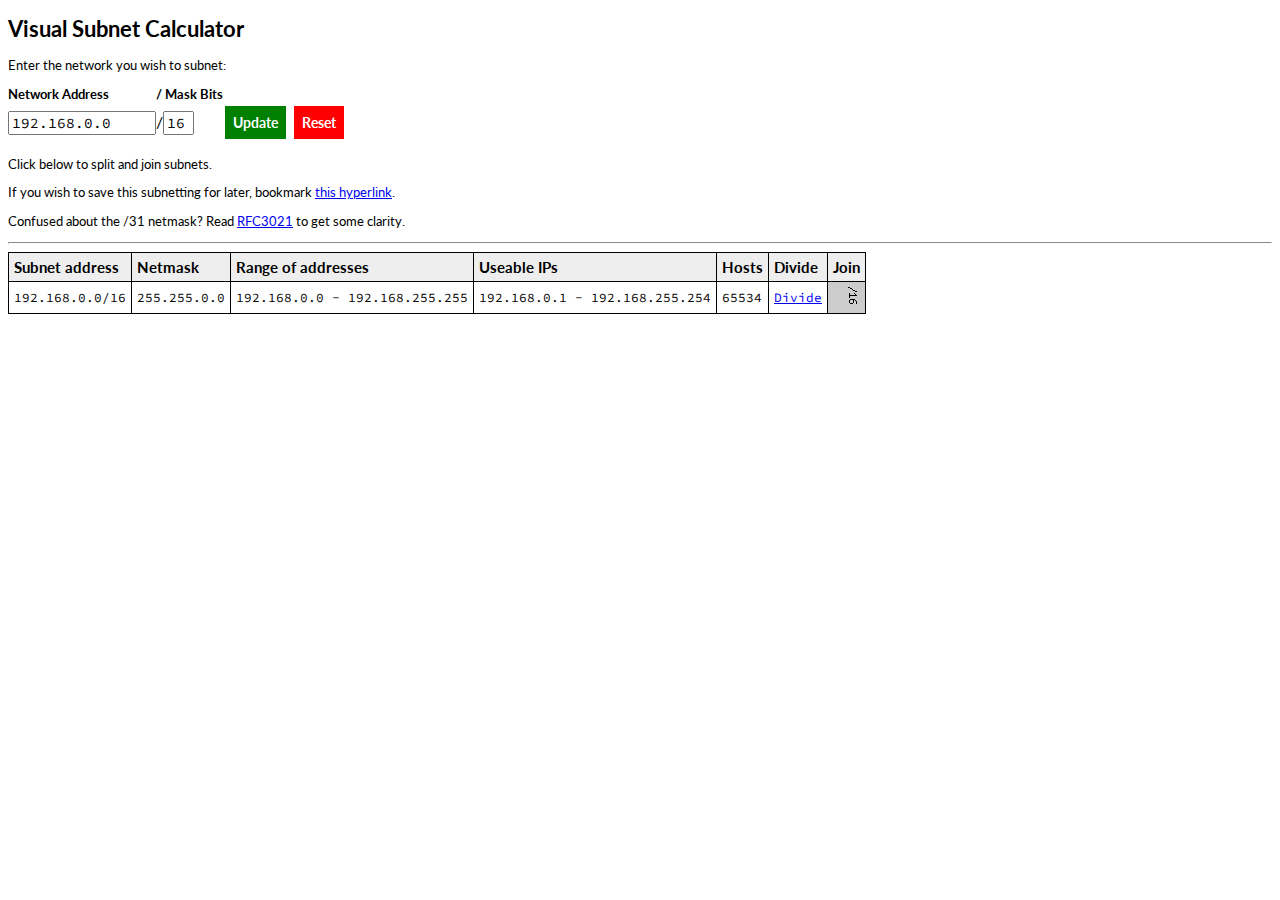
<file: index.html>
<!DOCTYPE html>
<html>
<head>
    <link rel="stylesheet" type="text/css" href="https://fonts.googleapis.com/css?family=Lato|Source+Code+Pro">
    <link rel="stylesheet" type="text/css" href="styles.css" />
    <title>Visual Subnet Calculator 2.0</title>
    <script src="funcs.js"></script>
    <script>window.onload = calcOnLoad;</script>
</head>
<body>

<h1>Visual Subnet Calculator</h1>

<p>Enter the network you wish to subnet:</p>

<form name="calc" onsubmit="updateNetwork(); return false;">
    <div class="rTable">
        <div class="rTableBody">
            <div class="rTableRow">
                <div class="rTableHead">Network Address</div>
                <div class="rTableHead">/ Mask Bits</div>
            </div>
            <div class="rTableRow">
                <div class="rTableCell"><input maxlength="15" name="network" size="15" type="text" value="192.168.0.0" /></div>
                <div class="rTableCell">/<input maxlength="2" name="netbits" size="2" type="text" value="16" /></div>
                <div class="rTableCellButton">
                    <input type="submit" value="Update" />
                    <input type="button" value="Reset" onclick="if (confirm('This will reset all subnet divisions you have made. Proceed?')) startOver();">
                </div>
            </div>
        </div>
    </div>
</form>




<p>Click below to split and join subnets.</p>
<p>If you wish to save this subnetting for later, bookmark <a href="index.html" id="saveLink">this hyperlink</a>.</p>
<p>Confused about the /31 netmask? Read <a href="https://tools.ietf.org/html/rfc3021" target="_blank">RFC3021</a> to get some clarity.</p>

<hr />

<table class="calc" cellspacing="0" cellpadding="2">
    <colgroup>
        <col id="col_subnet">
        <col id="col_netmask" style="display: none">
        <col id="col_range">
        <col id="col_useable">
        <col id="col_hosts">
        <col id="col_divide">
        <col id="col_join">
    </colgroup>
    <thead>
        <tr>
            <td>Subnet address</td>
            <td>Netmask</td>
            <td>Range of addresses</td>
            <td>Useable IPs</td>
            <td>Hosts</td>
            <td>Divide</td>
            <td id="joinHeader">Join</td>
        </tr>
    </thead>
    <tbody id="calcbody">
    <!--tr>
    <td>130.94.203.0/24</td>
    <td>130.94.203.0 - 130.94.203.255</td>
    <td>130.94.203.1 - 130.94.203.254 (254)</td>
    <td>Divide</td>
    </tr-->
    </tbody>
</table>

</body>
</html>
</file>
<file: styles.css>
h1 {
  font-family: 'Lato', sans-serif;
  font-size: 140%;
}

body {
  font-family: 'Lato', sans-serif;
}

p {
  font-family: 'Lato', sans-serif;
  font-size: 80%;
}

hr {
  border-bottom: 1px solid #fff;
  border-top: 1px solid #8c8b8b;
}

.calc {
  border-collapse: collapse;
  font-family: 'Source Code Pro', sans-serif;
  font-size: 80%; 
}

.calc td {
  border: 1px solid black;
  padding: 5px;
}

.calc thead {
  background-color: #eeeeee;
  font-family: 'Lato', sans-serif;
  font-size:  120%;
  font-weight: bold;
}

.disabledAction {
  color: red;
}

.maskSpan {
  background-color: #cccccc;
  text-align: right;
}

.maskSpanJoinable {
  background-color: #cccccc;
  cursor: hand;
  text-align: right;
}

.rTable {
  display: table;
} 

.rTableRow {
  display: table-row;
} 

.rTableHeading {
  background-color: #ddd;
  display: table-header-group;
} 

.rTableCell {
  display: table-cell;
}

.rTableHead {
  display: table-cell;
  font-size: 80%;
  font-weight: bold;
}

.rTableCellButton {
  display: table-cell;
}

.rTableHeading {
  background-color: #ddd;
  display: table-header-group;
  font-weight: bold;
} 

.rTableFoot {
  background-color: #ddd;
  display: table-footer-group;
  font-weight: bold;
}

.rTableBody {
  display: table-row-group;
}

input[type=button], input[type=submit], input[type=reset] {
  border: none;
  color: white;
  cursor: pointer;
  font-family: 'Lato', sans-serif;
  font-size: 90%;
  font-weight: bold;
  margin: 4px 2px;
  padding: 8px 8px;
  text-decoration: none;
}

input[type=submit] {
  background-color: green;
}

input[type=button], input[type=reset] {
  background-color: red;
}

input[type=text] {
  font-family: 'Source Code Pro', sans-serif;
  font-size: 90%;
}
</file>
